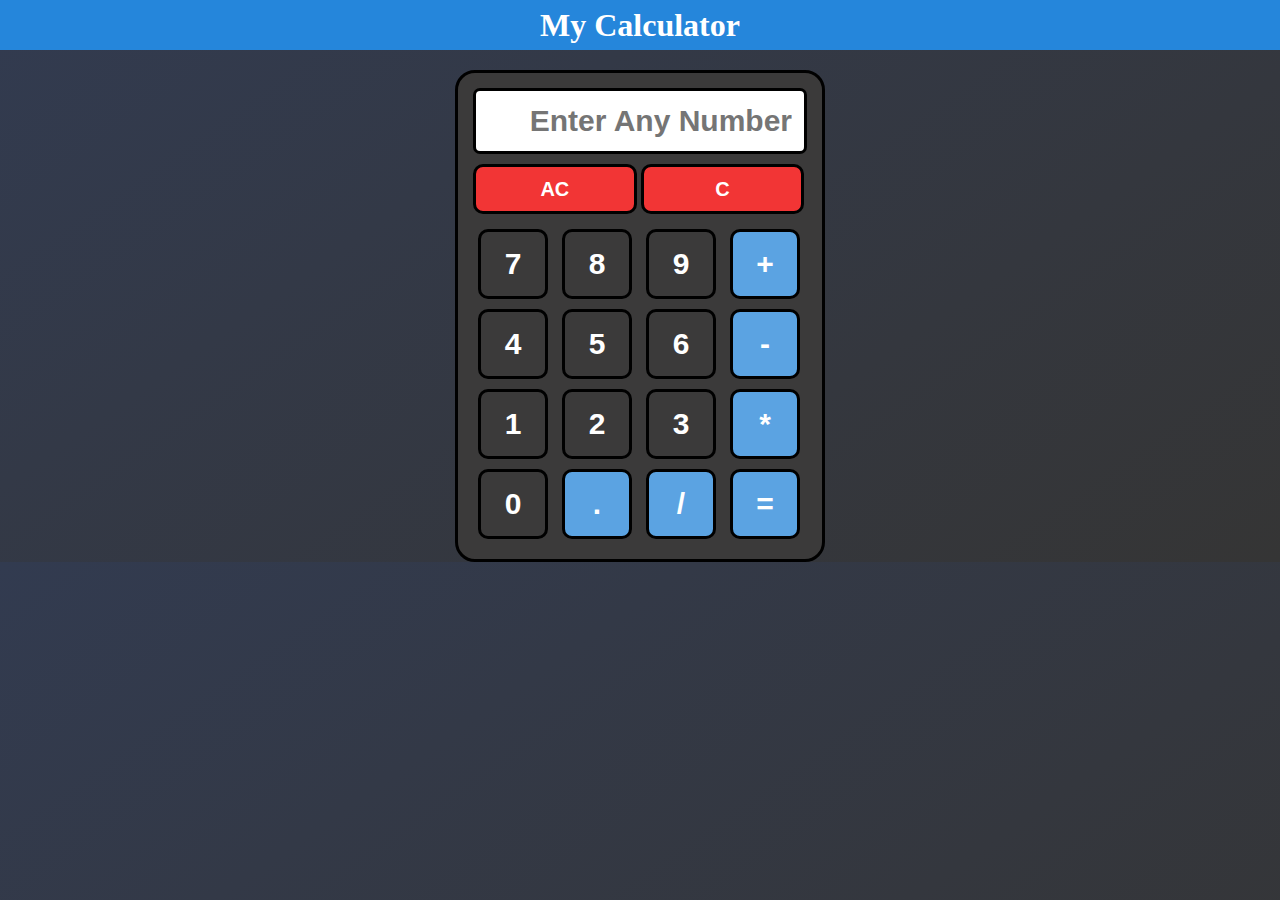
<file: Calculator/index.html>
<!DOCTYPE html>
<html lang="en">

<head>
    <meta charset="UTF-8">
    <meta http-equiv="X-UA-Compatible" content="IE=edge">
    <meta name="viewport" content="width=device-width, initial-scale=1.0">
    <title>Calculator</title>
    <link rel="stylesheet" href="style.css">
</head>

<body>
    <div class="main">
        <h1>My Calculator</h1>
        
        <form name="calculateform" class="calculateform">
            <div class="screen">
                <input type="text" name="screen" placeholder="Enter Any Number">
            </div>

            <div class="btn ">
                <input type="button" value="AC" class="clear button" >
            </div>

            <div class="btn ">
                <input type="button" value="C" class="clear button" >
            </div>

            <div class="btn">
                <input type="button" class="button num" name="num1" value="7" >
            </div>
            <div class="btn">
                <input type="button" class="button num" name="num2" value="8" >
            </div>
            <div class="btn">
                <input type="button" class="button num" name="num3" value="9" >
            </div>

            <div class="btn">
                <input type="button" class="button" name="plus" value="+" >
            </div>
            <div class="btn">
                <input type="button" class="button num" name="num4 " value="4" >
            </div>
            <div class="btn">
                <input type="button" class="button num" name="num5 " value="5" >
            </div>
            <div class="btn">
                <input type="button" class="button num" name="num6 " value="6" >
            </div>

            <div class="btn">
                <input type="button" class="button" name="minus" value="-" >
            </div>
            <div class="btn">
                <input type="button" class="button num" name="num7 " value="1" >
            </div>
            <div class="btn">
                <input type="button" class="button num" name="num8 " value="2" >
            </div>
            <div class="btn">
                <input type="button" class="button num" name="num9" value="3" >
            </div>

            <div class="btn">
                <input type="button" class="button" name="multiply" value="*" >
            </div>
            <div class="btn">
                <input type="button" class="button num" name="num0" value="0" >
            </div>

            <div class="btn">
                <input type="button" class="button" name="decimal" value="." >
            </div>

            <div class="btn">
                <input type="button" class="button" name="divide" value="/" >
            </div>

            <div class="btn">
                <input type="button" class="button" name="equal" value="=" >
            </div>
        </form>

    </div>

    <script src="index.js"></script>

</body>
    <!-- Vansh Umava -->
</html>
</file>
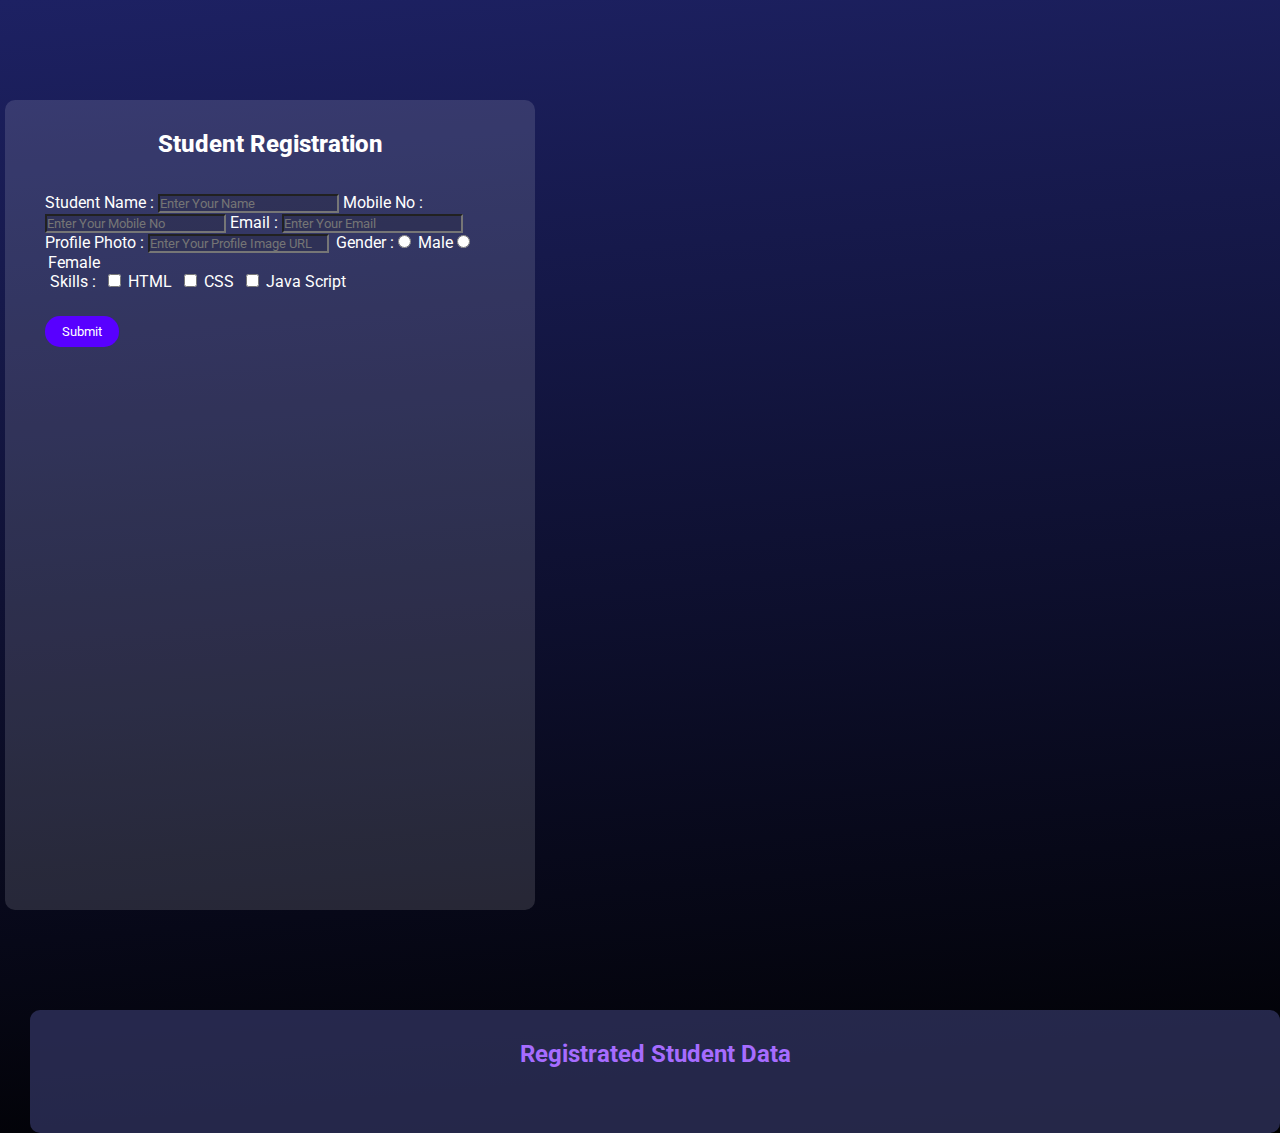
<file: Student Registration by JS/index.html>
<!DOCTYPE html>
<html lang="en">

<head>
    <meta charset="UTF-8">
    <meta http-equiv="X-UA-Compatible" content="IE=edge">
    <meta name="viewport" content="width=device-width, initial-scale=1.0">
    <title>Student Manage By JS </title>
    <link rel="stylesheet" href="style.css">

    <link rel="stylesheet" href="https://cdnjs.cloudflare.com/ajax/libs/font-awesome/6.1.2/css/all.min.css" />

    <link href="https://cdn.jsdelivr.net/npm/bootstrap@5.2.0/dist/css/bootstrap.min.css" rel="stylesheet"
        integrity="sha384-gH2yIJqKdNHPEq0n4Mqa/HGKIhSkIHeL5AyhkYV8i59U5AR6csBvApHHNl/vI1Bx" crossorigin="anonymous">

    <link rel="shortcut icon" href="favicon.ico" type="image/x-icon">

    <script src="https://ajax.googleapis.com/ajax/libs/jquery/3.5.1/jquery.min.js"></script>


</head>

<body>

    <section class="container">
        <header>
        </header>
        <div class="row">
            <div class="col-lg-1"></div>
            <div class="col-lg-5 left_div">
                <h2>Student Registration</h2>
                <form id="form">
                    <label class="mb-2"> Student Name : </label>
                    <input type="text" class="form-control mb-4" id="s_name" placeholder="Enter Your Name">
                    <label class="mb-2">Mobile No :</label>
                    <input type="text" class="form-control mb-4" id="mobile_no" placeholder="Enter Your Mobile No">
                    <label class="mb-2">Email :</label>
                    <input type="text" class="form-control mb-4" id="email" placeholder="Enter Your Email">
                    <label class="mb-2">Profile Photo :</label>
                    <input type="text" class="form-control mb-4" id="photo" placeholder="Enter Your Profile Image URL">
                    <label class="mb-2 label"> Gender : </label>
                    <input class="form-check-input mb-4" type="radio" name="gender" value="Male " id="male">
                    <label for="male" class="mb-2 label">Male</label>
                    <input class="form-check-input mb-4" type="radio" name="gender" value="Female" id="female">
                    <label for="female" class="label">Female</label>

                    <div>
                        <label> Skills : </label>
                        <input class="form-check-input checkbox" type="checkbox" value="HTML" id="html" name="skill">
                        <label for="html" class="label">HTML</label>
                        <input class="form-check-input checkbox" type="checkbox" value="CSS" id="css" name="skill">
                        <label for="css" class="label">CSS</label>
                        <input class="form-check-input checkbox" type="checkbox" value="JS" id="java_script" name="skill">
                        <label for="java_script" class="label">Java Script</label>
                    </div>

                    <button class="button" type="submit" id="add-data">Submit</button>
                </form>
            </div>


            <div class="col-lg-5 right_div">
                <h2>Registrated Student Data</h2>
                <div id="showData"></div>

            </div>
            <div class="col-lg-1"></div>
        </div>
    </section>

    <script src="index.js"></script>
    
</body>
 <!-- Vansh Umava --> 
</html>
</file>
<file: Calculator/style.css>
*{
    margin: 0;
    padding: 0;
    box-sizing: border-box;
}

body{
    background: linear-gradient(145deg,#323b50,#353535);
}

.main {
    display: flex;
    flex-direction: column;
}
.main h1{
    height: 50PX;
    padding: 7px;
    color: #ffffff;
    background-color: #2586db;
    text-align: center;
}
.calculateform {
    background-color: #3b3a3a;
    margin: auto;
    width: 370px;
    margin-top: 20px;
    padding: 15px;
    border: 3px solid rgb(0, 0, 0);
    border-radius: 20px;
}

.btn {
    display: inline;
}

.button {
    border: 3px solid black;
    border-radius: 10px;
    width: 70px;
    height: 70px;
    margin: 5px;
    font-size: 30px;
    font-weight: bold;
    cursor: pointer;
    color: #ffffff;
    background-color:#5ba3e2;
}

.screen>input {

    width: 100%;
    display: block;
    height: 50px;
    margin: auto;
    border: 3px solid black;
    border-radius: 7px;
    font-size: 30px;
    font-weight: bold;
    pointer-events: none;
    text-align: right;
    padding: 30px 12px;
    box-sizing: border-box;
    gap: 20px;

}
.button:hover {
    background-color: #167ed8;
}

.clear {
    width: 49%;
    height: 50px;
    margin: 10px 0;
    border: 3px solid black;
    background-color: #f23535;
    font-size: 20px;
    font-weight: bold;
    cursor: pointer;
}

.num {
    background-color:#3b3a3a;
}

.num:hover{
    background-color: #7a7a7a;
}

.clear:hover{
    background-color: #ffa0a0;
}

/* Vansh Umava */
</file>
<file: Student Registration by JS/style.css>
@import url('https://fonts.googleapis.com/css2?family=Roboto:wght@100;300;400;500;700;900&display=swap');

*{
    margin: 0;
    padding: 0;
    font-family: 'Roboto', sans-serif;
    /* border: 1px solid red; */
}
body{
    background: linear-gradient(175deg,#1d2163,#000);
    
}
.row .left_div {
    margin-top: 100px;
    border-radius: 10px;
    background-color: #e8e8f124;    
    color: white;
    padding: 30px 40px;
    height: 750px;
    width: 450px;
}

.left_div input{
    background-color: #22212a3d;
}

.row .left_div h2 {
    text-align: center;
    color: #ffffff;
    margin-bottom: 35px;
    font-weight: 800;
}

form input [type=checkbox] {
    margin-left: 10px;
}

form .label {
    margin-left: 3px;
}

form .checkbox {
    margin-left: 8px;
}

form .button {
    margin-top: 25px;
    margin-right: 150px;
    border-radius: 15px;
    color: #fff;
    background-color: #5800FF;
    padding: 8px 17px;
    border: none;
    cursor: pointer;
}

form .button:hover {
    transition: 0.4s ease;
    background-color: #099cfe;

}

.row .right_div {
    background-color: #363868b0;
    margin-left: 25px;
    margin-top: 100px;
    border-radius: 10px;
    padding: 30px 40px;
}

.row .right_div h2 {
    text-align: center;
    color: #A66CFF;
    margin-bottom: 35px;
    font-weight: 700;
}

.right_div .card {         
    height: 340px;
    width: 350px;
    position: relative;
    border-radius: 10px;
    /* box-shadow: 12px 12px 2px 1px rgba(0, 0, 255, .2); */
    margin-left: 20px;
    margin-bottom: 30px;
    transition: margin-right 2s ease-in-out .5s;
}

.top img {
    height: 90px;
    width:90px;
    background-color:#e6ebe0;
    border-radius:57px;
    position: absolute;
    top: 31px;
    left: 120px;
    object-fit: content;
    border:3px solid rgba(255 , 255 , 255 , .2);
            
}

.name {
    position: absolute;
    top: 132px;
    color:#222;
    font-size:18px;
    width: 84%;
    text-align: center;
}
        
.details {
    position: absolute;
    top: 176px;
    text-transform:capitalize;
    font-size: 11px;
    text-emphasis: spacing;
    margin-left: 5px;
}

.details p {
    font-size: 12px;
}

.details p, div {
    padding-left: 5px;
}

/* vansh Umava */
</file>
